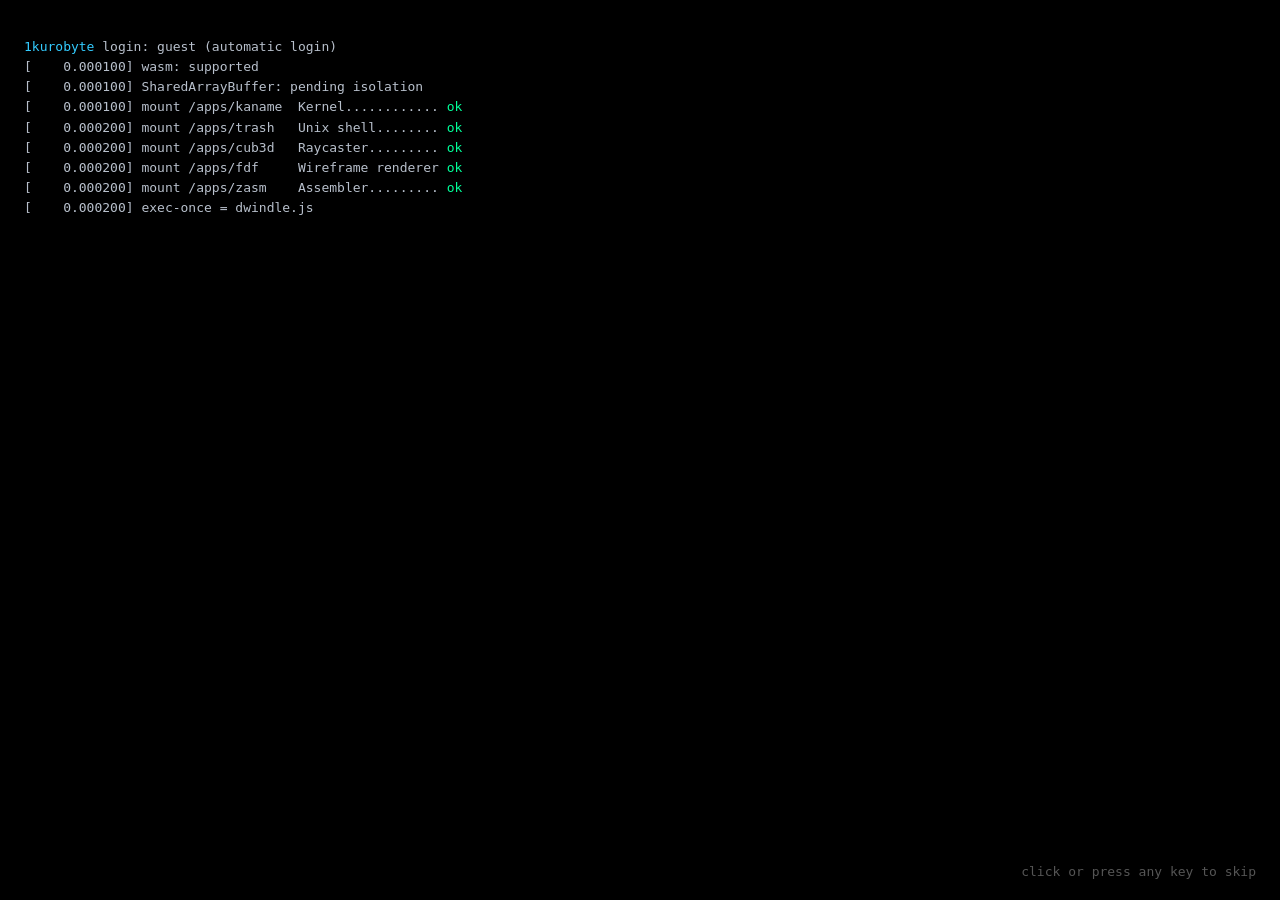
<file: index.html>
<!doctype html>
<html lang="en">
<head>
<meta charset="utf-8">
<meta name="viewport" content="width=device-width, initial-scale=1">
<title>~/projects — live systems portfolio</title>
<meta name="description" content="A kernel, a shell, an assembler and two renderers, compiled to WebAssembly and running in your browser.">
<script src="coi-serviceworker.js"></script>
<link rel="stylesheet" href="desktop.css">
</head>
<body>
<div id="boot" aria-hidden="true"><pre id="bootlog"></pre><div class="hint">click or press any key to skip</div></div>

<div id="session">
  <header id="bar">
    <div class="mod left">
      <button id="launcher-btn" class="chip brand" title="App launcher (Alt+D)"><span class="logo"></span> <span id="owner"></span></button>
      <nav id="workspaces" aria-label="Workspaces"></nav>
    </div>
    <div class="mod center">
      <span id="wintitle" class="chip"></span>
      <span id="winctl">
        <button id="btn-float" class="chip" title="Toggle fullscreen (Alt+F)">⛶</button>
        <button id="btn-close" class="chip" title="Close window (Alt+Q)">✕</button>
      </span>
    </div>
    <div class="mod right">
      <button id="keys-btn" class="chip" title="Keybinds">⌨ binds</button>
      <span id="coi" class="chip"></span>
      <span id="cpu" class="chip"></span>
      <span id="clock" class="chip"></span>
    </div>
  </header>
  <main id="tiles"></main>
  <div id="empty">
    <pre class="fetch"></pre>
  </div>
</div>

<div id="launcher" hidden>
  <div class="box" role="dialog" aria-label="Launcher">
    <input id="launcher-q" placeholder="drun" autocomplete="off" spellcheck="false">
    <ul id="launcher-list"></ul>
  </div>
</div>

<div id="binds" hidden>
  <div class="box">
    <h2>keybinds <span class="dim">(Alt stands in for Super, which browsers can't capture)</span></h2>
    <table>
      <tr><td><kbd>Alt</kbd> <kbd>D</kbd></td><td>launcher</td></tr>
      <tr><td><kbd>Alt</kbd> <kbd>Q</kbd></td><td>close the active window</td></tr>
      <tr><td><kbd>Alt</kbd> <kbd>F</kbd></td><td>fullscreen</td></tr>
      <tr><td><kbd>Alt</kbd> <kbd>←↑→↓</kbd> / <kbd>H J K L</kbd></td><td>move focus</td></tr>
      <tr><td><kbd>Alt</kbd> <kbd>Shift</kbd> <kbd>←→</kbd></td><td>swap with the previous / next window</td></tr>
      <tr><td><kbd>Alt</kbd> <kbd>1</kbd>…<kbd>5</kbd></td><td>switch workspace</td></tr>
      <tr><td><kbd>Alt</kbd> <kbd>Shift</kbd> <kbd>1</kbd>…<kbd>5</kbd></td><td>move the window to a workspace</td></tr>
      <tr><td><kbd>Alt</kbd> <kbd>Enter</kbd></td><td>terminal (TraSH)</td></tr>
    </table>
    <p class="dim">Keybinds work while an app has focus too, except inside Cub3D while the mouse is captured.</p>
  </div>
</div>

<template id="tpl-about">
  <div class="about">
    <section class="hero">
      <pre class="fetch"></pre>
      <p class="tagline"></p>
      <p class="dim">Everything below runs <b>live in this tab</b>: C and Zig compiled to WebAssembly, real threads on Web Workers,
        and an x86 PC emulator booting a kernel and a Linux userland. Nothing is a recording.</p>
    </section>
    <section class="cards"></section>
    <section class="dim foot">
      Built with Emscripten, v86, xterm.js and a canvas re-implementation of MiniLibX.
      <kbd>Alt</kbd> <kbd>D</kbd> opens the launcher, the ⌨ button in the bar lists the other binds.
    </section>
  </div>
</template>

<script src="desktop.js"></script>
</body>
</html>
</file>
<file: desktop.css>
/* A Hyprland-flavoured session: dwindle tiling with gaps, gradient active
   borders, a Waybar-style bar and a wofi-style launcher. */
:root {
  --bg: #0b0e14; --surface: rgba(17, 20, 28, .88); --surface2: #1a1f2b; --line: #2a3142;
  --fg: #cdd6f4; --dim: #7f89a3; --acc: #33ccff; --acc2: #00ff99; --warn: #f9e2af; --bad: #f38ba8;
  --gaps-in: 5px; --gaps-out: 14px; --border: 2px; --rounding: 10px; --bar-h: 34px;
  --active: linear-gradient(45deg, #33ccffee, #00ff99ee);
  --inactive: #595959aa;
  --mono: "JetBrainsMono Nerd Font", "JetBrains Mono", ui-monospace, SFMono-Regular, Menlo, Consolas, monospace;
}
* { box-sizing: border-box; }
html, body { margin: 0; height: 100%; overflow: hidden; background: var(--bg); color: var(--fg); font: 13px/1.5 var(--mono); }
button { font: inherit; color: inherit; background: none; border: 0; cursor: pointer; }
kbd { font: 11px var(--mono); padding: 1px 6px; border-radius: 5px; background: var(--surface2); border: 1px solid var(--line); border-bottom-width: 2px; }
.dim { color: var(--dim); }

/* --- boot: the TTY before the compositor starts ----------------------------- */
#boot { position: fixed; inset: 0; z-index: 1000; background: #000; color: #b8c0cc; font: 13px/1.55 var(--mono);
  padding: 24px; overflow: hidden; transition: opacity .35s; }
#boot.done { opacity: 0; pointer-events: none; }
#boot .ok { color: var(--acc2); } #boot .hl { color: var(--acc); }
#boot .hint { position: absolute; bottom: 18px; right: 24px; color: #555; }

/* --- session and wallpaper ---------------------------------------------------- */
#session { position: fixed; inset: 0;
  background:
    radial-gradient(1100px 700px at 85% 10%, rgba(51, 204, 255, .14), transparent 60%),
    radial-gradient(900px 650px at 8% 95%, rgba(0, 255, 153, .10), transparent 60%),
    radial-gradient(700px 500px at 50% 55%, rgba(137, 87, 229, .10), transparent 70%),
    #0b0e14; }

/* --- bar (Waybar) ---------------------------------------------------------------- */
#bar { position: absolute; top: 6px; left: var(--gaps-out); right: var(--gaps-out); height: var(--bar-h); z-index: 50;
  display: grid; grid-template-columns: 1fr auto 1fr; align-items: center; gap: 8px; }
.mod { display: flex; align-items: center; gap: 6px; min-width: 0; }
.mod.center { justify-content: center; }
.mod.right { justify-content: flex-end; }
.chip { height: 28px; display: inline-flex; align-items: center; gap: 6px; padding: 0 11px; border-radius: 9px;
  background: var(--surface); border: 1px solid rgba(255,255,255,.06); white-space: nowrap; backdrop-filter: blur(10px); }
button.chip:hover { border-color: rgba(51, 204, 255, .5); }
.brand { font-weight: 700; }
.brand .logo { width: 14px; height: 14px; border-radius: 3px; background: var(--active); display: inline-block; }
#workspaces { display: flex; gap: 2px; padding: 3px; border-radius: 9px; background: var(--surface); border: 1px solid rgba(255,255,255,.06); }
#workspaces button { min-width: 26px; height: 22px; border-radius: 6px; color: var(--dim); padding: 0 6px; transition: all .15s; }
#workspaces button.used { color: var(--fg); }
#workspaces button.active { color: #0b0e14; background: var(--active); min-width: 38px; font-weight: 700; }
#wintitle { max-width: 46vw; overflow: hidden; text-overflow: ellipsis; color: var(--fg); }
#wintitle .app { color: var(--acc); }
#winctl[hidden] { display: none; }
#coi.ok { color: var(--acc2); } #coi.warn { color: var(--warn); }

/* --- tiles ------------------------------------------------------------------------ */
#tiles { position: absolute; inset: calc(var(--bar-h) + 6px + var(--gaps-out) - 4px) var(--gaps-out) var(--gaps-out) var(--gaps-out); }
.win { position: absolute; border-radius: var(--rounding); padding: var(--border); background: var(--inactive);
  transition: left .28s cubic-bezier(.05,.9,.1,1.05), top .28s cubic-bezier(.05,.9,.1,1.05),
              width .28s cubic-bezier(.05,.9,.1,1.05), height .28s cubic-bezier(.05,.9,.1,1.05), opacity .2s;
  box-shadow: 0 10px 28px rgba(0, 0, 0, .5); }
.win.active { background: var(--active); background-size: 300% 300%; animation: borderangle 6s linear infinite; }
@keyframes borderangle { 0% { background-position: 0% 50%; } 50% { background-position: 100% 50%; } 100% { background-position: 0% 50%; } }
.win.opening { opacity: 0; transform: scale(.94); }
.win { transform-origin: center; transition-property: left, top, width, height, opacity, transform; }
.win .inner { position: absolute; inset: var(--border); border-radius: calc(var(--rounding) - var(--border)); overflow: hidden; background: #0b0d10; }
.win iframe { position: absolute; inset: 0; width: 100%; height: 100%; border: 0; background: #0b0d10; }
.win.hidden { display: none; }
body.moving iframe { pointer-events: none; }

#empty { position: absolute; inset: 0; display: grid; place-items: center; pointer-events: none; }
#empty[hidden] { display: none; }
.fetch { margin: 0; font: 13px/1.45 var(--mono); color: var(--fg); }
.fetch .k { color: var(--acc); font-weight: 700; } .fetch .l { color: var(--acc2); }
.fetch .sw { display: inline-block; width: 18px; height: 12px; margin-right: 3px; border-radius: 2px; vertical-align: middle; }

/* --- about ("README") window ---------------------------------------------------------- */
.about { position: absolute; inset: 0; overflow: auto; padding: 22px 24px 26px; background: #0e1118; }
.about .hero { margin-bottom: 18px; max-width: 900px; }
.about .tagline { margin: 14px 0 6px; font-size: 14px; }
.cards { display: grid; grid-template-columns: repeat(auto-fill, minmax(280px, 1fr)); gap: 12px; }
.card { display: flex; flex-direction: column; gap: 7px; padding: 14px; border-radius: 10px; background: #141925; border: 1px solid var(--line); }
.card header { display: flex; align-items: baseline; gap: 10px; }
.card h2 { margin: 0; font-size: 15px; }
.card .glyph { font-weight: 700; }
.card .kind { color: var(--dim); font-size: 12px; margin-left: auto; }
.card p { margin: 0; font-size: 12.5px; }
.card .how { color: var(--dim); }
.tags { display: flex; flex-wrap: wrap; gap: 5px; }
.tags span { font-size: 11px; padding: 1px 7px; border-radius: 99px; background: var(--surface2); color: var(--dim); }
.card .row { display: flex; gap: 8px; margin-top: auto; padding-top: 4px; }
.btn { font-size: 12px; padding: 5px 11px; border-radius: 7px; border: 1px solid var(--line); background: var(--surface2); color: var(--fg); text-decoration: none; }
.btn:hover { border-color: var(--acc); }
.btn.primary { border-color: rgba(51, 204, 255, .45); }
.foot { margin-top: 18px; font-size: 12px; }

/* --- launcher (wofi) and keybind sheet ----------------------------------------------------- */
#launcher, #binds { position: fixed; inset: 0; z-index: 200; display: grid; place-items: start center; padding-top: 16vh; background: rgba(0,0,0,.25); }
#launcher[hidden], #binds[hidden] { display: none; }
.box { width: min(520px, calc(100vw - 32px)); border-radius: 12px; padding: 2px; background: var(--active);
  box-shadow: 0 20px 60px rgba(0,0,0,.6); animation: pop .16s ease-out; }
.box > * { background: #10141d; }
@keyframes pop { from { transform: translateY(-8px) scale(.98); opacity: 0; } }
#launcher-q { display: block; width: 100%; padding: 11px 14px; border: 0; outline: 0; color: var(--fg); font: 14px var(--mono); border-radius: 10px 10px 0 0; border-bottom: 1px solid var(--line); }
#launcher-list { list-style: none; margin: 0; padding: 6px; border-radius: 0 0 10px 10px; max-height: 50vh; overflow: auto; }
#launcher-list li { display: flex; gap: 12px; align-items: center; padding: 7px 10px; border-radius: 7px; cursor: pointer; }
#launcher-list li .g { width: 26px; text-align: center; font-weight: 700; }
#launcher-list li .d { margin-left: auto; color: var(--dim); font-size: 12px; }
#launcher-list li.sel { background: rgba(51, 204, 255, .14); }
#binds .box { width: min(620px, calc(100vw - 32px)); }
#binds .box > div, #binds .box { color: var(--fg); }
#binds .box { background: var(--active); }
#binds .box h2, #binds .box table, #binds .box p { margin: 0; padding: 12px 16px; }
#binds .box h2 { font-size: 14px; border-radius: 10px 10px 0 0; }
#binds .box p { border-radius: 0 0 10px 10px; font-size: 12px; }
#binds table { width: 100%; border-collapse: collapse; }
#binds td { padding: 4px 0; } #binds td:first-child { width: 48%; white-space: nowrap; }

/* --- small screens: monocle layout ------------------------------------------------------------ */
@media (max-width: 720px) {
  :root { --gaps-out: 6px; }
  #bar { grid-template-columns: 1fr auto; }
  #bar .center #wintitle, #keys-btn, #cpu, #coi { display: none; }
  .mod.center { order: 2; justify-content: flex-end; }
  .mod.right { display: none; }
  .fetch { font-size: 11px; }
}
</file>
